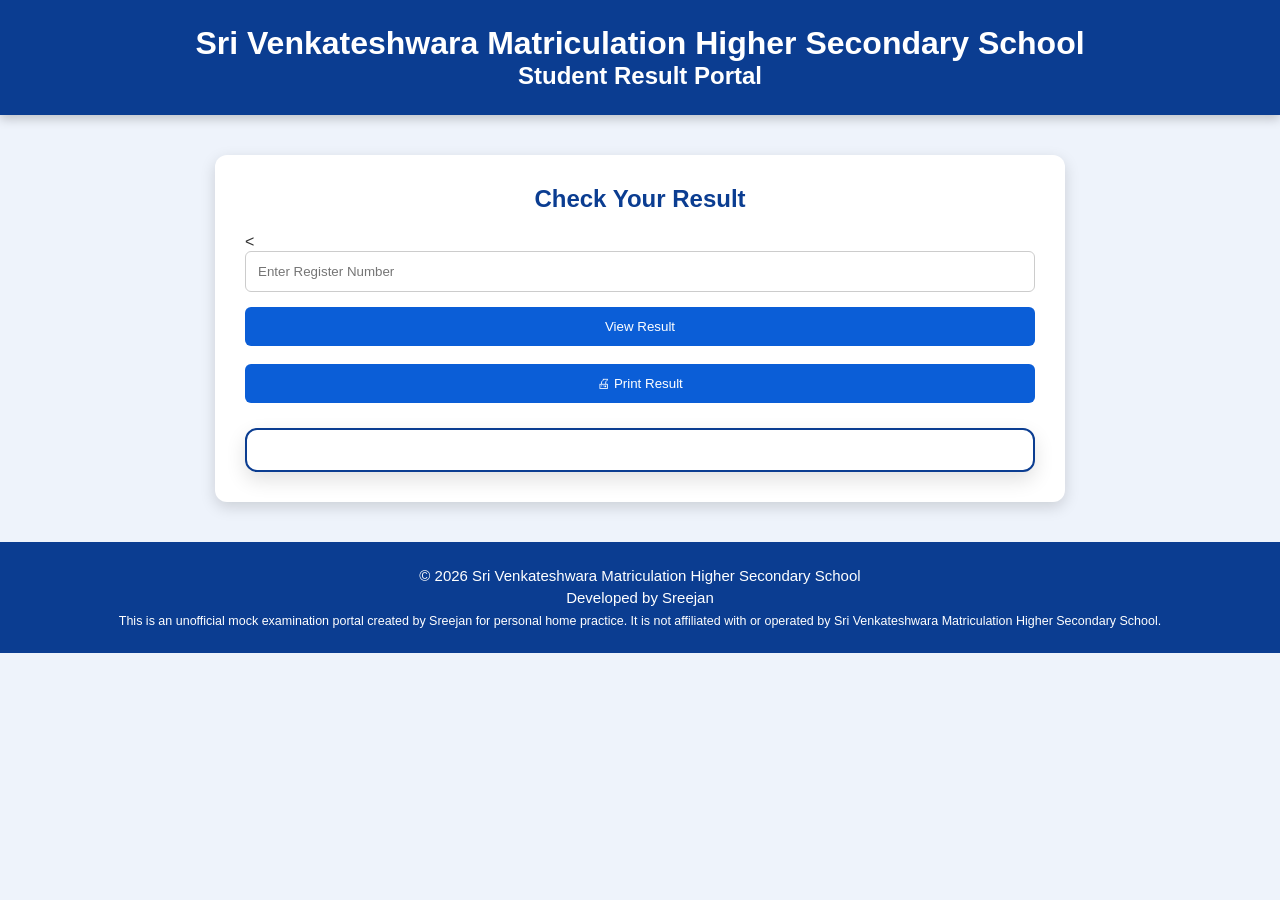
<file: index.html>
<!DOCTYPE html>
<html>

<head>

<title>SVMHSS Student Result Portal</title>

<link rel="stylesheet" href="style.css">

</head>
<meta charset="UTF-8">
<meta name="viewport" content="width=device-width, initial-scale=1.0">

<body>


<header class="header">

<h1>
Sri Venkateshwara Matriculation Higher Secondary School
</h1>

<h2>
Student Result Portal
</h2>

</header>



<main>


<section class="student-result-card">


<h2>
Check Your Result
</h2>


<<input
type="text"
id="viewRegister"
placeholder="Enter Register Number">


<button id="viewResultBtn">
View Result
</button>

<br><br>

<button id="printBtn">
🖨 Print Result
</button>

<div id="marksheet">

</div>



</main>




<footer class="footer">

<p>
© 2026 Sri Venkateshwara Matriculation Higher Secondary School
</p>


<p>
Developed by Sreejan
<p><small>This is an unofficial mock examination portal created by Sreejan for personal home practice. It is not affiliated with or operated by Sri Venkateshwara Matriculation Higher Secondary School.</small></p>
</p>


</footer>



<script src="result.js"></script>


</body>

</html>
</file>
<file: style.css>
/* ======================================
   SVMHSS RESULT MANAGEMENT SYSTEM
   Main Stylesheet
====================================== */

* {
    margin: 0;
    padding: 0;
    box-sizing: border-box;
}

body {
    font-family: Arial, Helvetica, sans-serif;
    background: #eef3fb;
    color: #333;
}
/* ===== Header ===== */

.header {
    background: #0b3d91;
    color: white;
    text-align: center;
    padding: 25px 15px;
    box-shadow: 0 4px 10px rgba(0,0,0,0.2);
}

.logo {
    width: 80px;
    height: 80px;
    margin: 0 auto 15px;
    border-radius: 50%;
    background: white;
    color: #0b3d91;
    font-weight: bold;
    display: flex;
    justify-content: center;
    align-items: center;
}

.school-details h1 {
    font-size: 30px;
    margin-bottom: 10px;
}

.school-details p {
    font-size: 18px;
    opacity: 0.9;
}
/* ===== Main Container ===== */

.main-container {
    display: flex;
    justify-content: center;
    align-items: center;
    padding: 50px 20px;
}

/* ===== Login Card ===== */

.login-card {
    background: white;
    width: 100%;
    max-width: 500px;
    padding: 30px;
    border-radius: 15px;
    box-shadow: 0 10px 25px rgba(0,0,0,0.15);
}

.login-card h2 {
    text-align: center;
    color: #0b3d91;
    margin-bottom: 20px;
}

.login-card hr {
    margin: 30px 0;
}
/* ===== Input Fields ===== */

.login-card input {
    width: 100%;
    padding: 15px;
    margin-bottom: 18px;
    border: 1px solid #cccccc;
    border-radius: 8px;
    font-size: 16px;
    outline: none;
}

.login-card input:focus {
    border-color: #0b3d91;
}
/* ===== Buttons ===== */

.login-card button {
    width: 100%;
    padding: 15px;
    background: #0b5ed7;
    color: white;
    border: none;
    border-radius: 8px;
    font-size: 17px;
    cursor: pointer;
    margin-bottom: 20px;
}

.login-card button:hover {
    background: #084298;
}
/* ===== Footer ===== */

.footer {
    background: #0b3d91;
    color: white;
    text-align: center;
    padding: 20px;
    margin-top: 40px;
}

.footer p {
    margin: 5px 0;
    font-size: 15px;
}
/* ===== Mobile Responsive ===== */

@media (max-width: 768px) {

    .school-details h1 {
        font-size: 22px;
    }

    .school-details p {
        font-size: 15px;
    }

    .login-card {
        padding: 20px;
    }

    .logo {
        width: 60px;
        height: 60px;
    }

}

/* ===== Dashboard Welcome ===== */

.dashboard-welcome {
    text-align: center;
    padding: 30px 20px;
}

.dashboard-welcome h2 {
    color: #0b3d91;
    margin-bottom: 10px;
}

.dashboard-welcome p {
    color: #555;
    font-size: 16px;
}

/* ===== Dashboard Cards ===== */

.dashboard-cards {
    display: grid;
    grid-template-columns: repeat(auto-fit, minmax(220px, 1fr));
    gap: 20px;
    padding: 20px;
}

.card {
    background: white;
    border-radius: 15px;
    padding: 25px;
    text-align: center;
    box-shadow: 0 5px 15px rgba(0,0,0,0.15);
}

.card h3 {
    color: #0b3d91;
    margin-bottom: 15px;
}

.card p {
    font-size: 24px;
    font-weight: bold;
}

/* ===== Dashboard Action Buttons ===== */

.dashboard-actions {
    display: flex;
    flex-wrap: wrap;
    justify-content: center;
    gap: 15px;
    padding: 20px;
}

.dashboard-actions button {
    background: #0b5ed7;
    color: white;
    border: none;
    border-radius: 10px;
    padding: 15px 20px;
    font-size: 16px;
    cursor: pointer;
    min-width: 180px;
    transition: 0.3s;
}

.dashboard-actions button:hover {
    background: #084298;
}

/* Results Table */

#resultsTable {
    width: 100%;
    border-collapse: collapse;
    margin-top: 20px;
}


#resultsTable th {

    background-color: #1e3a8a;
    color: white;
    padding: 12px;
    text-align: center;

}


#resultsTable td {

    padding: 10px;
    text-align: center;
    border-bottom: 1px solid #ddd;

}


#resultsTable tr:hover {

    background-color: #f1f5f9;

}


/* Action Buttons */

button {

    padding: 8px 12px;
    border-radius: 5px;
    border: none;
    cursor: pointer;

}


button:hover {

    opacity: 0.8;

}

/* Professional Marksheet */

.marksheet {

    background: white;
    padding: 25px;
    margin-top: 25px;
    border-radius: 10px;
    box-shadow: 0 5px 15px rgba(0,0,0,0.15);

}


.marksheet-header {

    text-align: center;

}


.student-details,
.marks-table {

    width: 100%;
    border-collapse: collapse;
    margin-top: 20px;

}


.student-details td,
.marks-table td,
.marks-table th {

    border: 1px solid #333;
    padding: 10px;
    text-align: center;

}


.marks-table th {

    background: #0b3d91;
    color: white;

}


.result-summary {

    margin-top: 20px;
    padding: 15px;
    border: 1px solid #333;

}


.signature {

    display: flex;
    justify-content: space-between;
    margin-top: 50px;

}

/* ===== Student Result Card ===== */

.student-result-card {

    max-width: 850px;
    margin: 40px auto;
    background: white;
    padding: 30px;
    border-radius: 12px;
    box-shadow: 0 5px 15px rgba(0,0,0,0.15);

}

.student-result-card h2 {

    text-align: center;
    color: #0b3d91;
    margin-bottom: 20px;

}

.student-result-card input {

    width: 100%;
    padding: 12px;
    margin-bottom: 15px;
    border: 1px solid #ccc;
    border-radius: 6px;

}

.student-result-card button {

    width: 100%;
    padding: 12px;
    background: #0b5ed7;
    color: white;
    border: none;
    border-radius: 6px;
    cursor: pointer;

}

.student-result-card button:hover {

    background: #084298;

}

#marksheet {

    margin-top: 30px;
    background: white;
    padding: 20px;
    border-radius: 10px;
    border: 1px solid #ddd;

}

#marksheet table {

    width: 100%;
    border-collapse: collapse;

}

#marksheet th {

    background: #0b3d91;
    color: white;
    padding: 10px;

}

#marksheet td {

    padding: 10px;
    text-align: center;

}

#marksheet tr:nth-child(even){

    background:#f5f7fb;

}
/* ======================================
   Mobile & Tablet Responsive
====================================== */

@media (max-width: 768px) {

    .header h1 {

        font-size: 22px;

    }

    .header h2 {

        font-size: 16px;

    }

    .dashboard-actions {

        flex-direction: column;

        align-items: center;

    }

    .dashboard-actions button {

        width: 100%;

        max-width: 350px;

    }

    .student-result-card {

        width: 95%;

        padding: 20px;

    }

    .result-entry {

        width: 95%;

        margin: auto;

    }

    input,
    select,
    button {

        width: 100%;

    }

    #resultsTable {

        display: block;

        overflow-x: auto;

        white-space: nowrap;

    }

}
/* ===== Premium Marksheet ===== */

#marksheet {

    margin-top: 25px;
    border-radius: 12px;
    border: 2px solid #0b3d91;
    background: white;
    box-shadow: 0 8px 20px rgba(0,0,0,0.12);
    overflow: hidden;

}

#marksheet table {

    width: 100%;
    border-collapse: collapse;

}

#marksheet th {

    background: #0b3d91;
    color: white;
    padding: 12px;
    width: 40%;

}

#marksheet td {

    padding: 12px;

}

#marksheet tr:nth-child(even){

    background:#f8f9fc;

}

#marksheet img{

    display:block;
    margin:auto;

}
</file>
